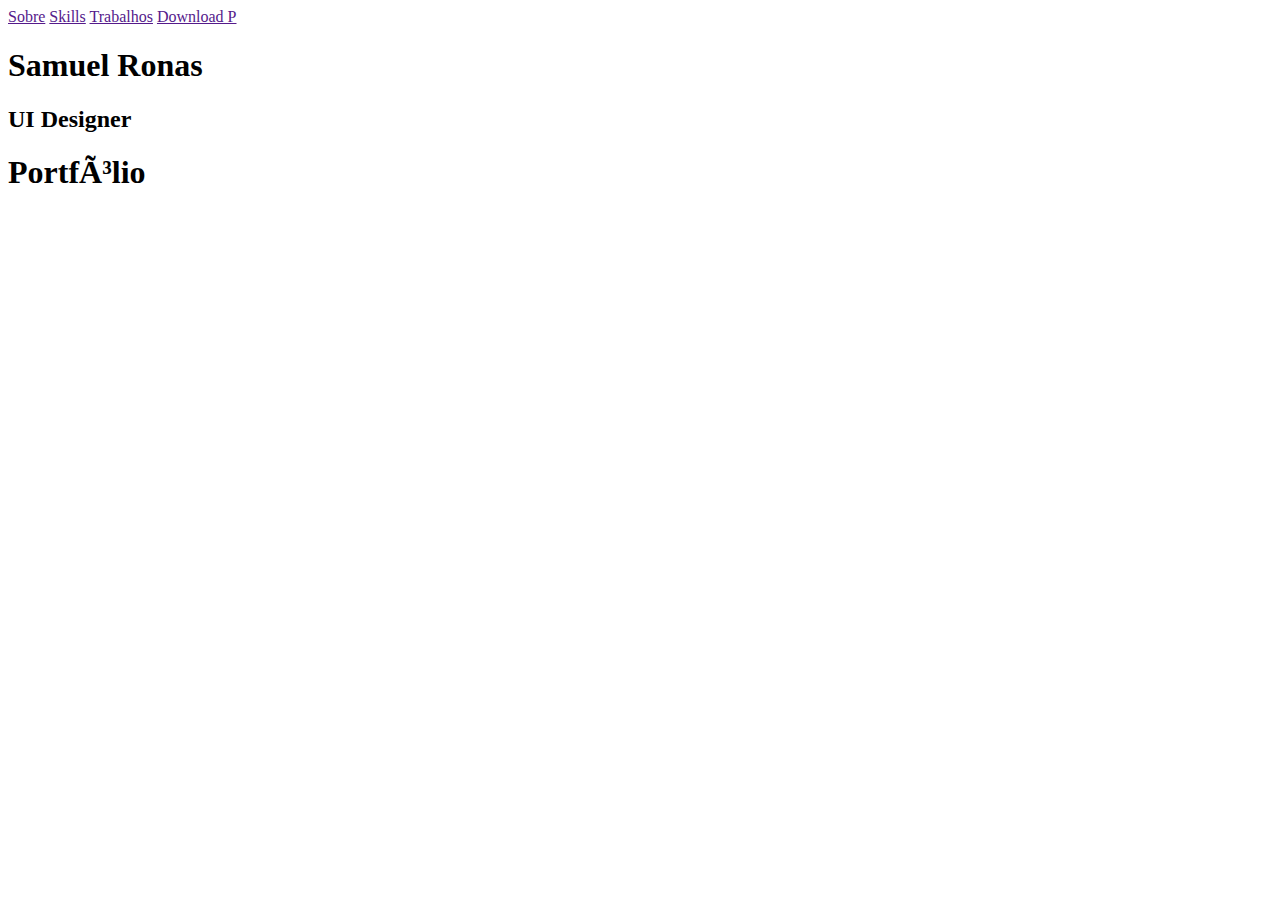
<file: index.html>
<!DOCTYPE html>
<link rel="Stylesheet" href="file:///C:/Users/MAUA%20TRANSPORTES/Desktop/Programa%C3%A7%C3%A3o/Aula-1/Css/index.css" >
<link rel="Stylesheet" href="file:///C:\Users\MAUA%20TRANSPORTES\Desktop\Programação\Aula-1\Css\Components\Title.css">
<link rel="Stylesheet" href="file:///C:\Users\MAUA%20TRANSPORTES\Desktop\Programação\Aula-1\Css\Components\Subtitle.css">
<link rel="Stylesheet" href="file:///C:\Users\MAUA%20TRANSPORTES\Desktop\Programação\Aula-1\Css\Components\Box.css">
<link rel="preconnect" href="https://fonts.googleapis.com">
<link rel="preconnect" href="https://fonts.gstatic.com" crossorigin>
<link rel="preconnect" href="https://fonts.googleapis.com">
<link rel="preconnect" href="https://fonts.gstatic.com" crossorigin>
<link rel="preconnect" href="https://fonts.googleapis.com">
<link rel="preconnect" href="https://fonts.gstatic.com" crossorigin>
<link href="https://fonts.googleapis.com/css2?family=Baloo+Bhai+2:wght@400;500;600;700;800&family=Baloo+Bhaina+2:wght@400;500;600;700;800&family=Reem+Kufi+Fun:wght@400;600;700&display=swap" rel="stylesheet">
<lang="pt-BR">
<html 
  <head>
    <meta charset="utf-8">
    <title>Samuel Ronas</title>
  </head>
   <body>
    <header>
      <nav> 
        <a href="" >Sobre</a> 
        <a href="" lang="en">Skills</a>
        <a href="">Trabalhos</a>
        <a id="button" href="" lang="en">Download P</a>
      <nav/>
    </header>
	<h1> Samuel Ronas</h1>
	<h2> UI Designer </h2>
	<div id="box"> </div>
	<h1 id="Portfólio">Portfólio </h1>
	
  </body>
</html>
</file>
